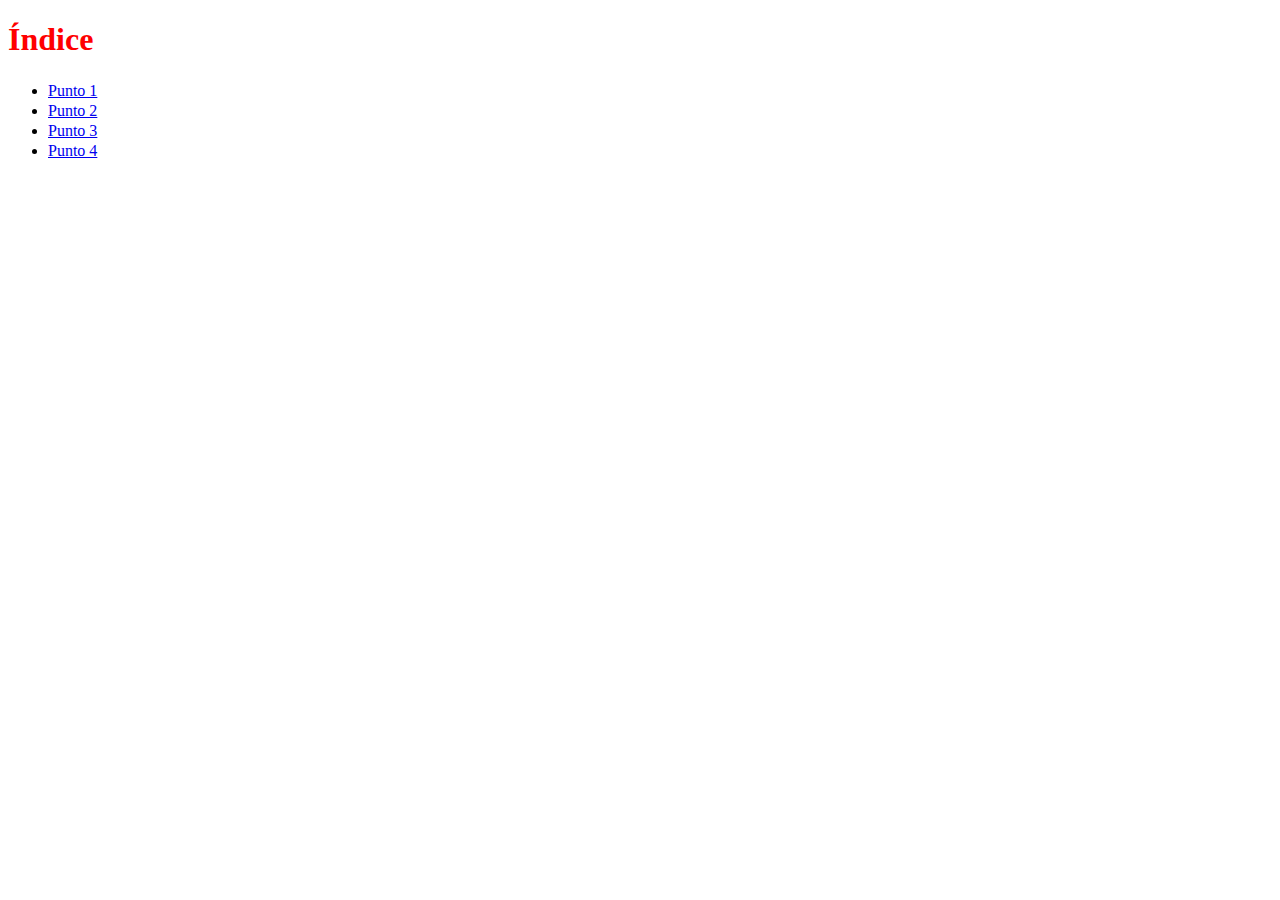
<file: index.html>
<!doctype html>

<html>

<head>

	<title>Índice</title>

	<link rel="stylesheet" href="style.css">

</head>

<body>

	<h1>Índice</h1>
	<ul>
		<li><a href="index1.html">Punto 1 </a></li>
		<li><a href="index2.html">Punto 2 </a></li>
		<li><a href="index3.html">Punto 3 </a></li>
		<li><a href="index4.html">Punto 4 </a></li>

	</ul>
</body>

</html>
</file>
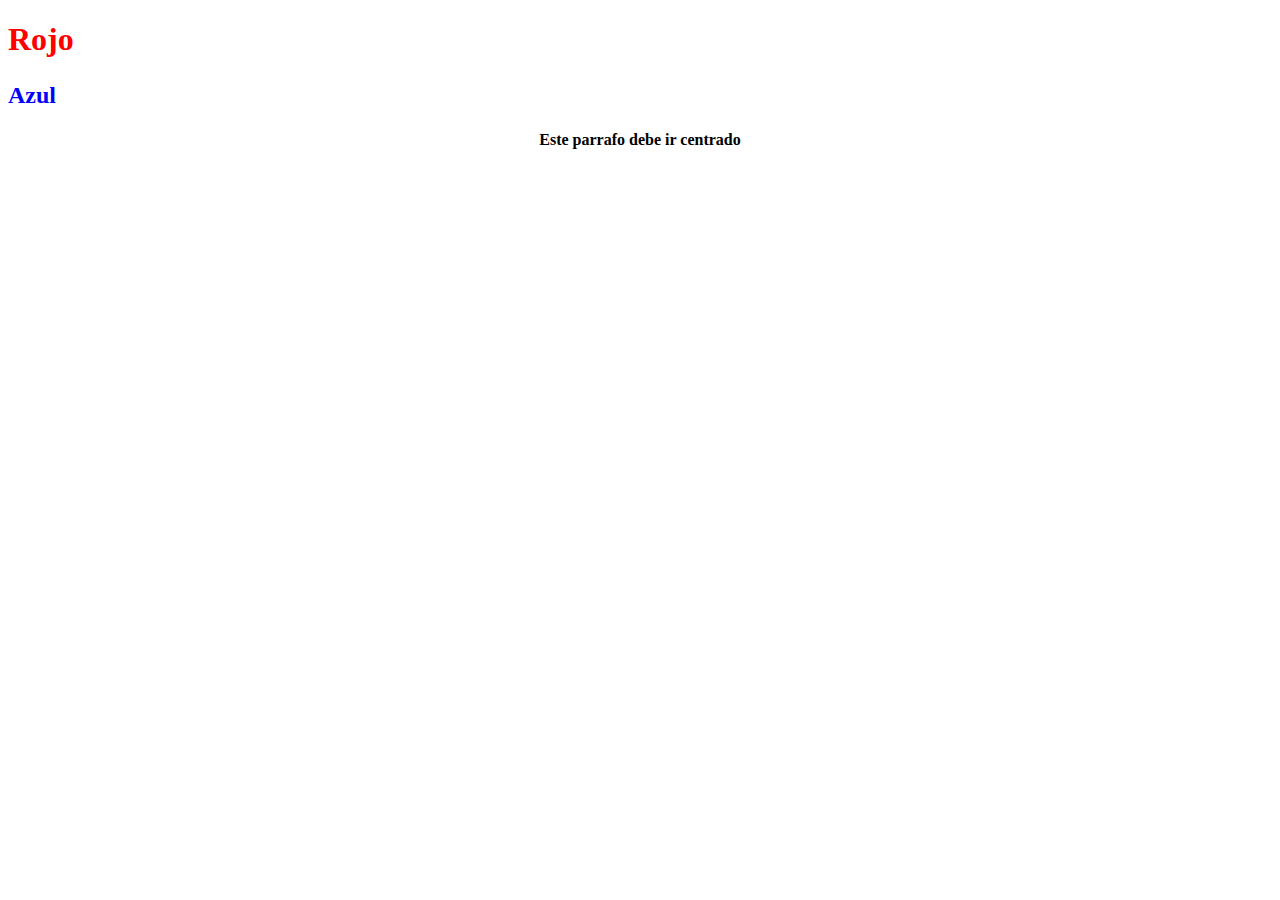
<file: index1.html>
<!doctype html>
<html>

<head>
	<link rel="stylesheet" href="style.css">
	<title>Respuesta ejercicio 10 </title>
</head>

<body>
	<h1>Rojo</h1>
	<h2>Azul</h2>
	<p>Este parrafo debe ir centrado</p>
</body>
</html
</file>
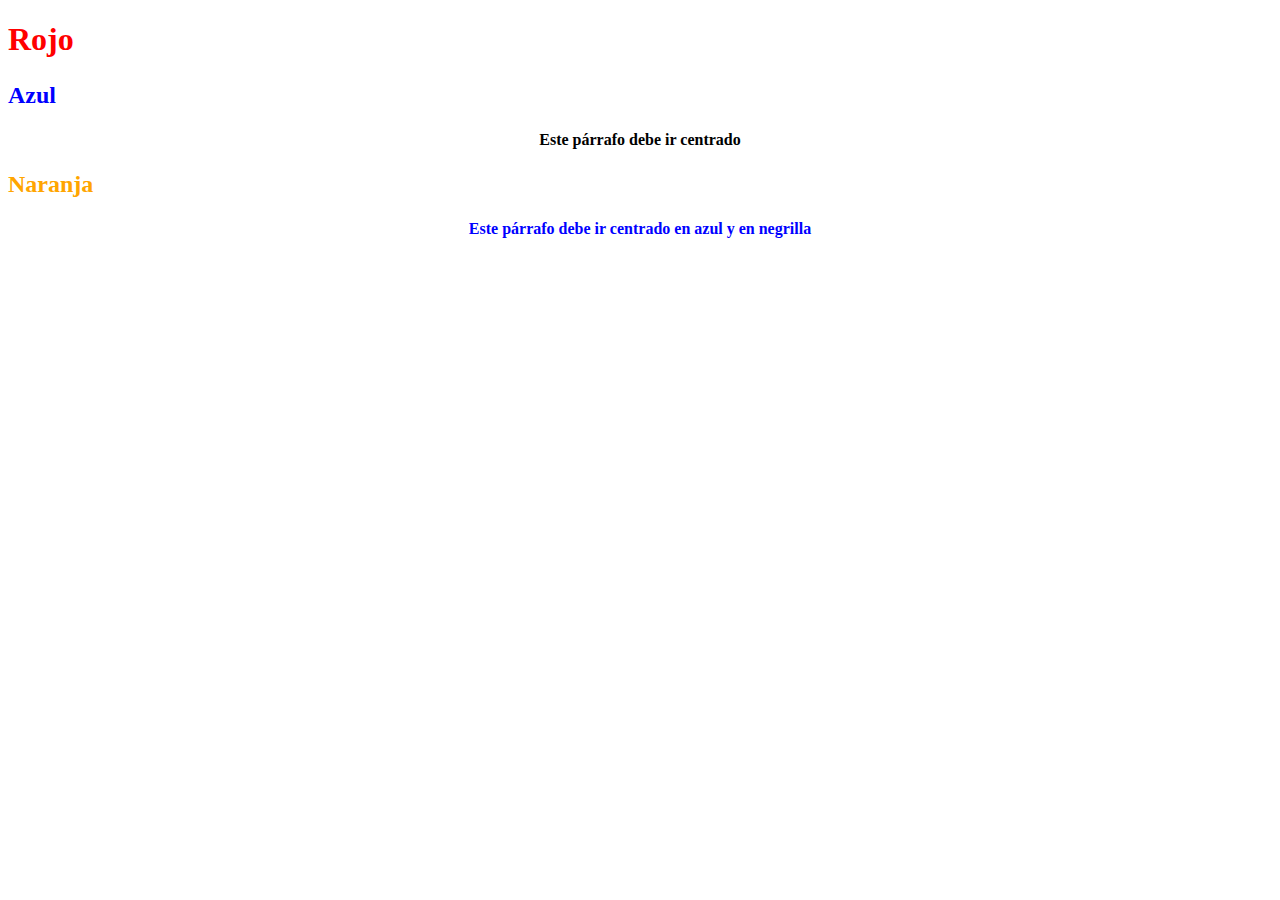
<file: index2.html>
<!doctype html>

<html>

<head>

	<title>Respuesta ejercicio 11</title>

	<link rel="stylesheet" href="style.css">

</head>

<body>

	<h1>Rojo</h1>

	<h2>Azul</h2>

	<p>Este párrafo debe ir centrado</p>

	<h2 id="h22">Naranja</h2>

	<p id="p2">Este párrafo debe ir centrado en azul y en negrilla</p>

</body>

</html
</file>
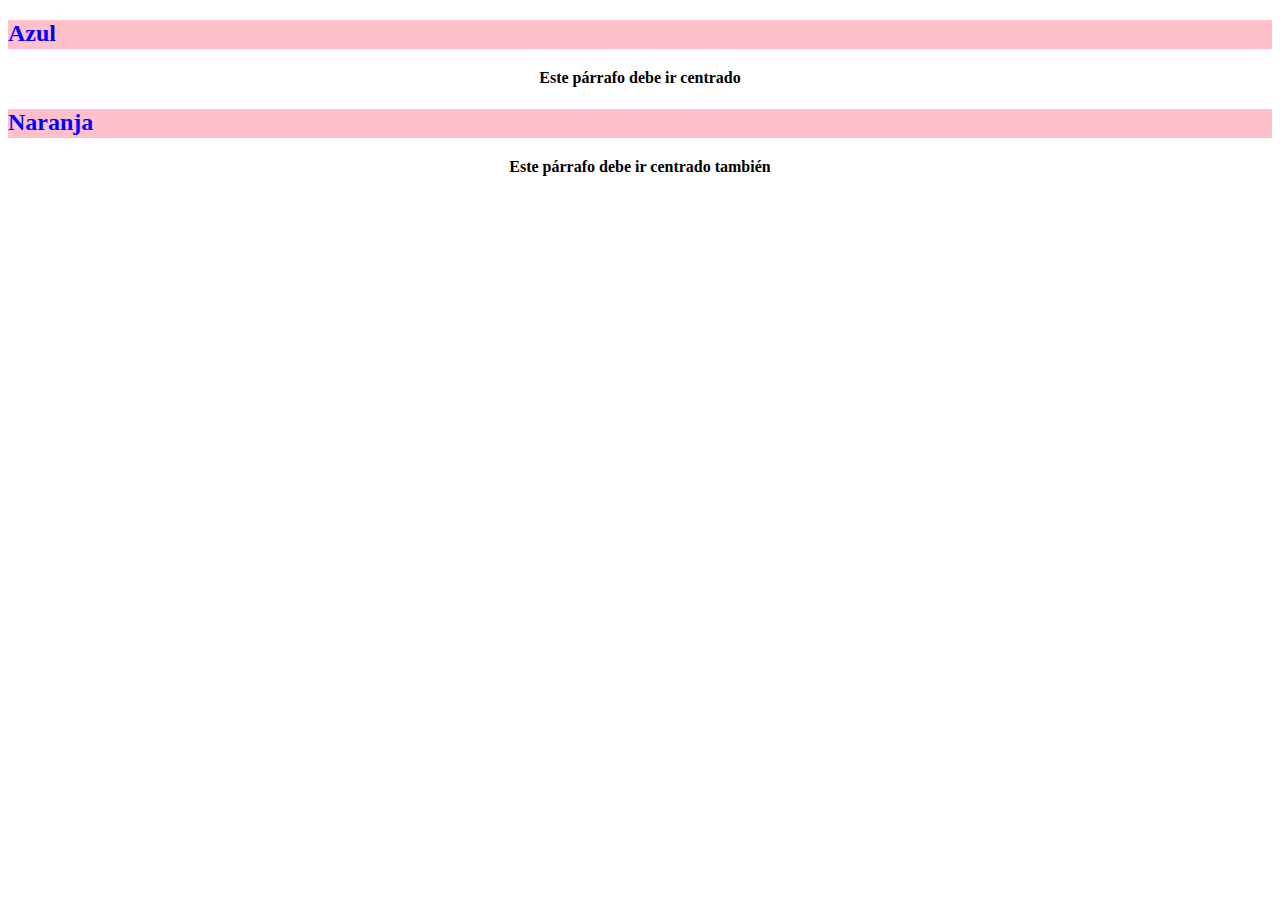
<file: index3.html>
<!doctype html>

<html>

<head>

	<title>Respuesta al ejercicio 12</title>

	<link rel="stylesheet" href="style.css">

</head>

<body>

	<h2 id='encabezado'>Azul</h2>

	<p>Este párrafo debe ir centrado</p>

	<h2 id='encabezado'>Naranja</h2>

	<p>Este párrafo debe ir centrado también</p>

</body>

</html>
</file>
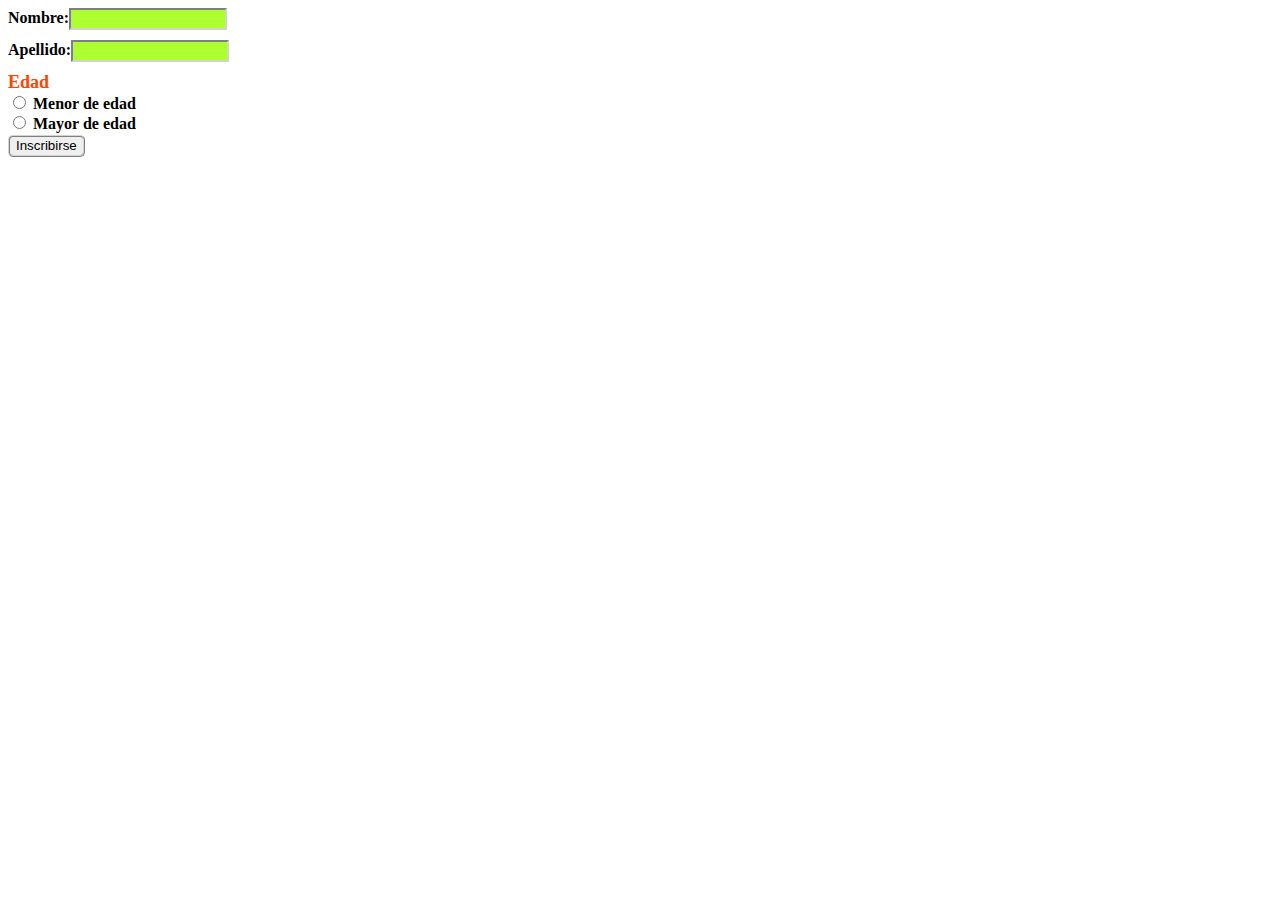
<file: index4.html>
<!DOCTYPE html>

<html>

<head>

	<title>Respuesta al ejercicio 13</title>

	<link rel="stylesheet" href="style.css">

</head>

<body>

	<form name="input" action="" method="get">

		Nombre:<input type="text" name="Name" size="20"><br>

Apellido:<input type="text" name="Name" size="20">

<div>

<label for='visitante'>Edad</label><br>

<input type='radio' id='familiar'>

<label for='familiar'>Menor de edad</label><br>

<input type='radio' id='externo'>

<label for='externo'>Mayor de edad</label>

</div>

<input type="button" value="Inscribirse">

</form>

</body>

</html>
</file>
<file: style.css>
h1{
  color:red;

}
h2{
  color:blue;
}

#h22{
  color:orange;
}

p{
  text-align:  center;
  font-weight: bold;

}

#p2{
  text-align:center;
  color: blue;
  font-weight: bolder;
}

#encabezado{
  font-weight: bold;
  color:blue;
  background-color: pink;
}

label[for="visitante"]{
  color:orangered;
  font-weight:bolder;
  font-size:large;
}

input[type="text"]
{
  background-color:greenyellow;
  width:150px;
  margin-bottom:10px;
  border-style: inset;
  border-color:lightgray;
}

form{
  font-weight: bold;
}

*{
  padding-bottom: 2px;
}

input[type="button"]
{
  border-color:lightgray;
  box-shadow:0px;
  border-radius: 5px;
  border-style:ridge;
}
</file>
